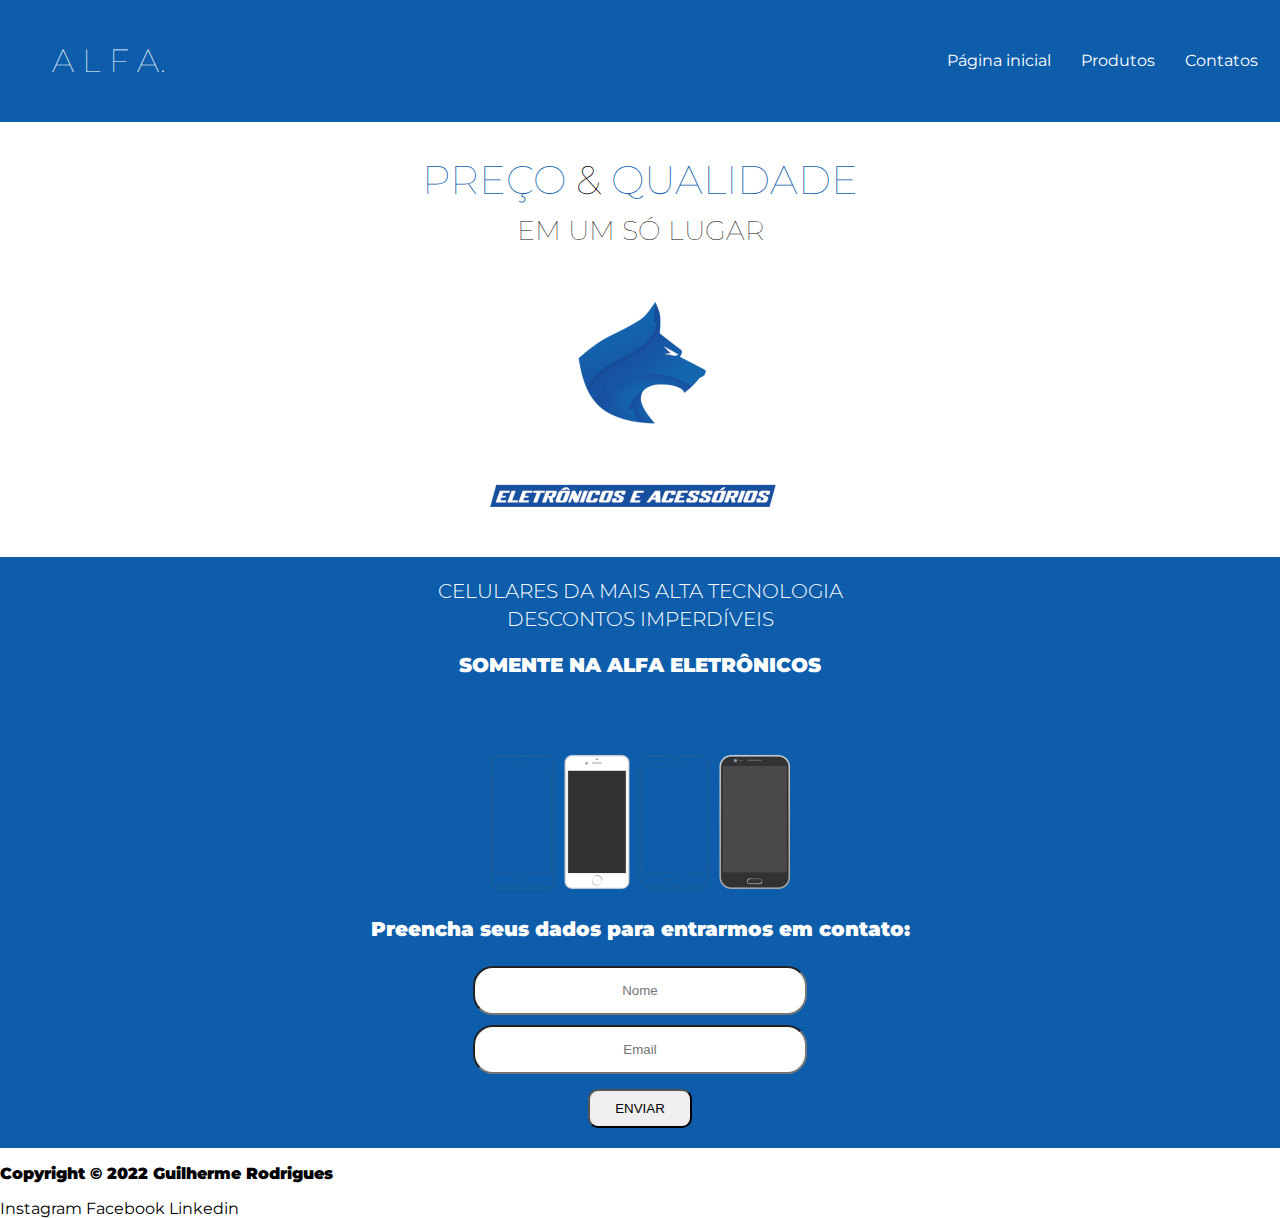
<file: index.html>
<!DOCTYPE html>
<html lang="pt-br">
<head>
    <meta charset="UTF-8">
    <meta http-equiv="X-UA-Compatible" content="IE=edge">
    <meta name="viewport" content="width=device-width, initial-scale=1.0">
    <title>Projeto alfa</title>
    <link rel="shortcut icon" href="favicon.ico" type="image/x-icon">
    <link rel="stylesheet" href="style.css">
    <link rel="stylesheet" href="media.css">

</head>
<body>
    <header>
            <h1>A L F A.</h1>
            
        <ul>
            <a href="#"><li>Página inicial</li></a>
            <a href="#"><li>Produtos</li></a>
             <a href="contato.html" target="_blank"><li>Contatos</li></a>
        </ul>
    </header>
    <main>
        <div class="container">
            <h2 style="font-size:30pt ;"><span style="color: #0D5DAB;">PREÇO</span> & <span style="color: #0D5DAB;">QUALIDADE</span></h2>
            <h3 style="font-size: 20pt;">EM UM SÓ LUGAR</h3>
            <img src="Alfa.png" alt="">
        </div>
    </main>
    <section>
        <div class="secao-produtos">
            <h4>CELULARES DA MAIS ALTA TECNOLOGIA</h4>
            <h4>DESCONTOS IMPERDÍVEIS</h4>
            <p>SOMENTE NA ALFA ELETRÔNICOS</p>
            <img src="iphone-g531929c3d_640.png" alt="">
            <p>Preencha seus dados para entrarmos em contato:</p>
        <form>
            
            <input type="text" placeholder="Nome" style="text-align: center;" required> <br>
            <input type="email" placeholder="Email" style="text-align: center;" required> <br>
             <button><a href="#" style="color: black;">ENVIAR</a></button>

        </form>
        </div>
    </section>
     <footer>
        <p>Copyright &copy; 2022 Guilherme Rodrigues</p>
        <a style="color: black;" href="https://www.instagram.com/guilherm_5/" target="_blank">Instagram</a>
        <a style="color: black;" href="https://www.facebook.com/profile.php?id=100031685952673">Facebook</a>
        <a style="color: black;" href="https://www.linkedin.com/in/guilherme-rodrigues-silva-de-jesus-8a308523b/">Linkedin</a>
    </footer>
 
</body>
</html>
</file>
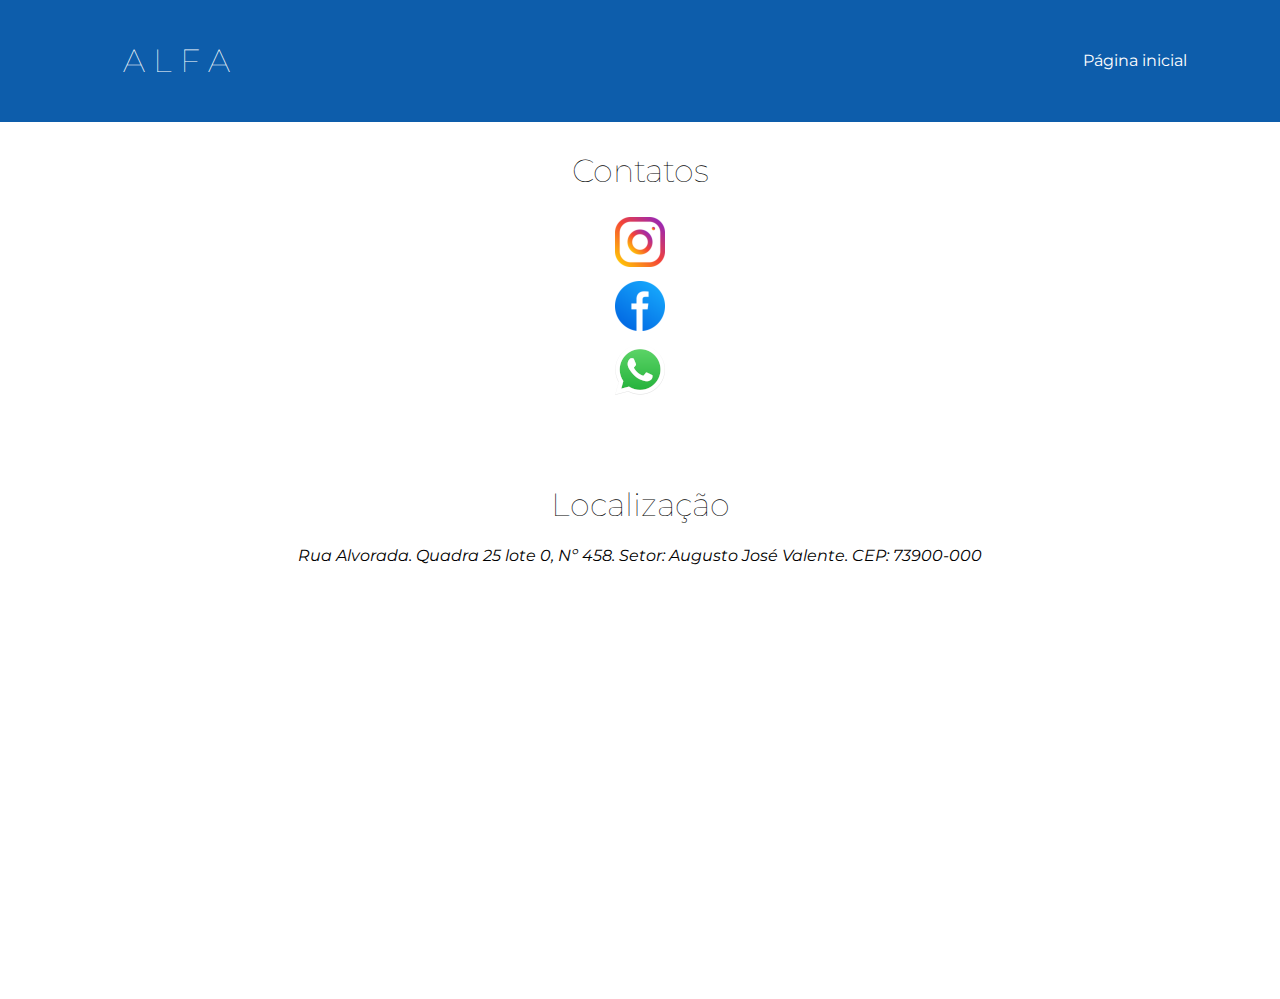
<file: contato.html>
<!DOCTYPE html>
<html lang="pt-br">
<head>
    <meta charset="UTF-8">
    <meta http-equiv="X-UA-Compatible" content="IE=edge">
    <meta name="viewport" content="width=device-width, initial-scale=1.0">
    <title>Contato</title>
    <link rel="shortcut icon" href="favicon.ico" type="image/x-icon">
    <link rel="stylesheet" href="contato.css">
    <link rel="stylesheet" href="media.css">
</head>
<body>
    <header>
        <h1>A L F A</h1>
        <ul>
            <a href="index.html" target="_blank"><li>Página inicial</li></a>
        </ul>
</header>
    <main class="redes-sociais">        
        <h1>Contatos</h1>
        
        <a href="https://www.instagram.com/alfaeletronicos_/" target="_blank"><img src="instagram img.png" alt="imagem logo instagram"> </a>
        
        <a href="https://www.facebook.com/Alfa-Eletronicos-Acessorios-para-celular-106977868573644" target="_blank"><img src="facebook-6338508_1280.png" alt=""></a>

        <a href="https://wa.me/5562996584597?text=Olá%20Vendedor%20Alfa%20Eletronicos." target="_blank"><img src="WhatsApp_icon.png" alt=""></a>
         
</main>    
    <main class="localização">
            <h1>Localização</h1>
            <address>Rua Alvorada. Quadra 25 lote 0, Nº 458. Setor: Augusto José Valente. CEP: 73900-000<address>
                <iframe src="https://www.google.com/maps/embed?pb=!1m18!1m12!1m3!1d241.86365208011745!2d-46.363078620354955!3d-14.087893083233148!2m3!1f0!2f0!3f0!3m2!1i1024!2i768!4f13.1!3m3!1m2!1s0x934e6dcd556f61e5%3A0xaa7063f4e05d8030!2sAlfa%20eletr%C3%B4nicos!5e0!3m2!1spt-PT!2sbr!4v1655402259433!5m2!1spt-PT!2sbr" width="800" height="400" style="border:0;" allowfullscreen="" loading="lazy" referrerpolicy="no-referrer-when-downgrade"></iframe>
    </main>
    
        
</body>
</html>
</file>
<file: style.css>
@import url('https://fonts.googleapis.com/css2?family=Montserrat:wght@200;400&display=swap');

body{
    padding: 0px;
    margin: 0px;
    font-family: 'Montserrat', verdana, sans-serif;
}
a{
    text-decoration: none;
    color: white;
    font-weight:400;
}
li{
    list-style-type: none;
}
h1{
    color: white;
    font-weight: 100;
}
header{
    display: flex;
    justify-content: space-evenly;
    align-items: center;
    padding: 20px;
    background-color:#0D5DAB;
    gap: 700px;
    position: fixed;
    top: 0;
    width: 100%;

}
ul{
    display: flex;
    gap: 30px;
    margin: 10px;
}

.container{
    display: flex;
    flex-direction: column;
    align-items: center;
    margin-top: 150px;
}
h2,h3{
    margin:5px;
    font-weight: 100;
}
img{
    margin-top:50px;
}
section{
    background-color: #0D5DAB;
}
section, .secao-produtos, h4{
    color: white;
    font-weight: 300;
    font-size: 15pt;
}
.secao-produtos{
    display: flex;
    flex-direction: column;
    align-items: center;
    margin-top: 50px;
    text-align: center;
    padding: 20px;
    justify-content: center;
}
p{
    font-weight: 900;
}
input{
    border-radius: 20px;
    padding: 15px;
    margin: 5px;
    width: 300px;

}
button{
    margin-top: 10px;
    border-radius: 10px;
    padding: 10px;
    width: 30%;
}
h4{
    margin: 2px;
}
a:hover{
    transform: scale(1.1);
    transition: all 0.3s;
 }
</file>
<file: media.css>
@media screen and (max-width: 505px) {
   
    header{
        
       display: inline-block;
       position:relative;
    }
    body{
        overflow-x: hidden;
    }
}
   
@media screen and (max-width: 1200px) {
   
    header{
       display: inline-block;
       position:relative;
    }
    body{
        overflow-x: hidden;
    }
}
</file>
<file: contato.css>
@import url('https://fonts.googleapis.com/css2?family=Montserrat:wght@200;400&display=swap');

body{
    padding: 0px;
    margin: 0px;
    font-family: 'Montserrat',Verdana, sans-serif;
}
header{
    display: flex;
    justify-content: space-evenly;
    align-items: center;
    padding: 20px;
    background-color:#0D5DAB;
    position: fixed;
    top: 0;
    width: 100%;
   color: white;
   gap: 700px;
}
ul{
    display: flex;
    gap: 30px;
    margin: 10px;
}

a, li{
    list-style: none;
    text-decoration: none;
    color: white;
}
h1{
    font-weight: 100;
}
.localização{
    padding: 30px;
    display: flex;
    flex-direction: column;
    align-items: center;
    justify-content: center;
}
address{
    text-align: center;
}
.redes-sociais{
    margin-top: 100px;
    padding: 30px;
    display: flex;
    flex-direction: column;
    align-items: center;
    justify-content: center;
}
img{
    margin: 5px;
}
a:hover{
    transform: scale(1.3);
    transition: all 0.3s;
}
input{
    border-radius: 20px;
    padding: 15px;
    margin: 5px;
    width: 300px;

}
footer{
    display: flex;
    align-items: center;
    flex-direction: column;
 }
 footer > a{
     margin-bottom:20px;
 }
</file>
